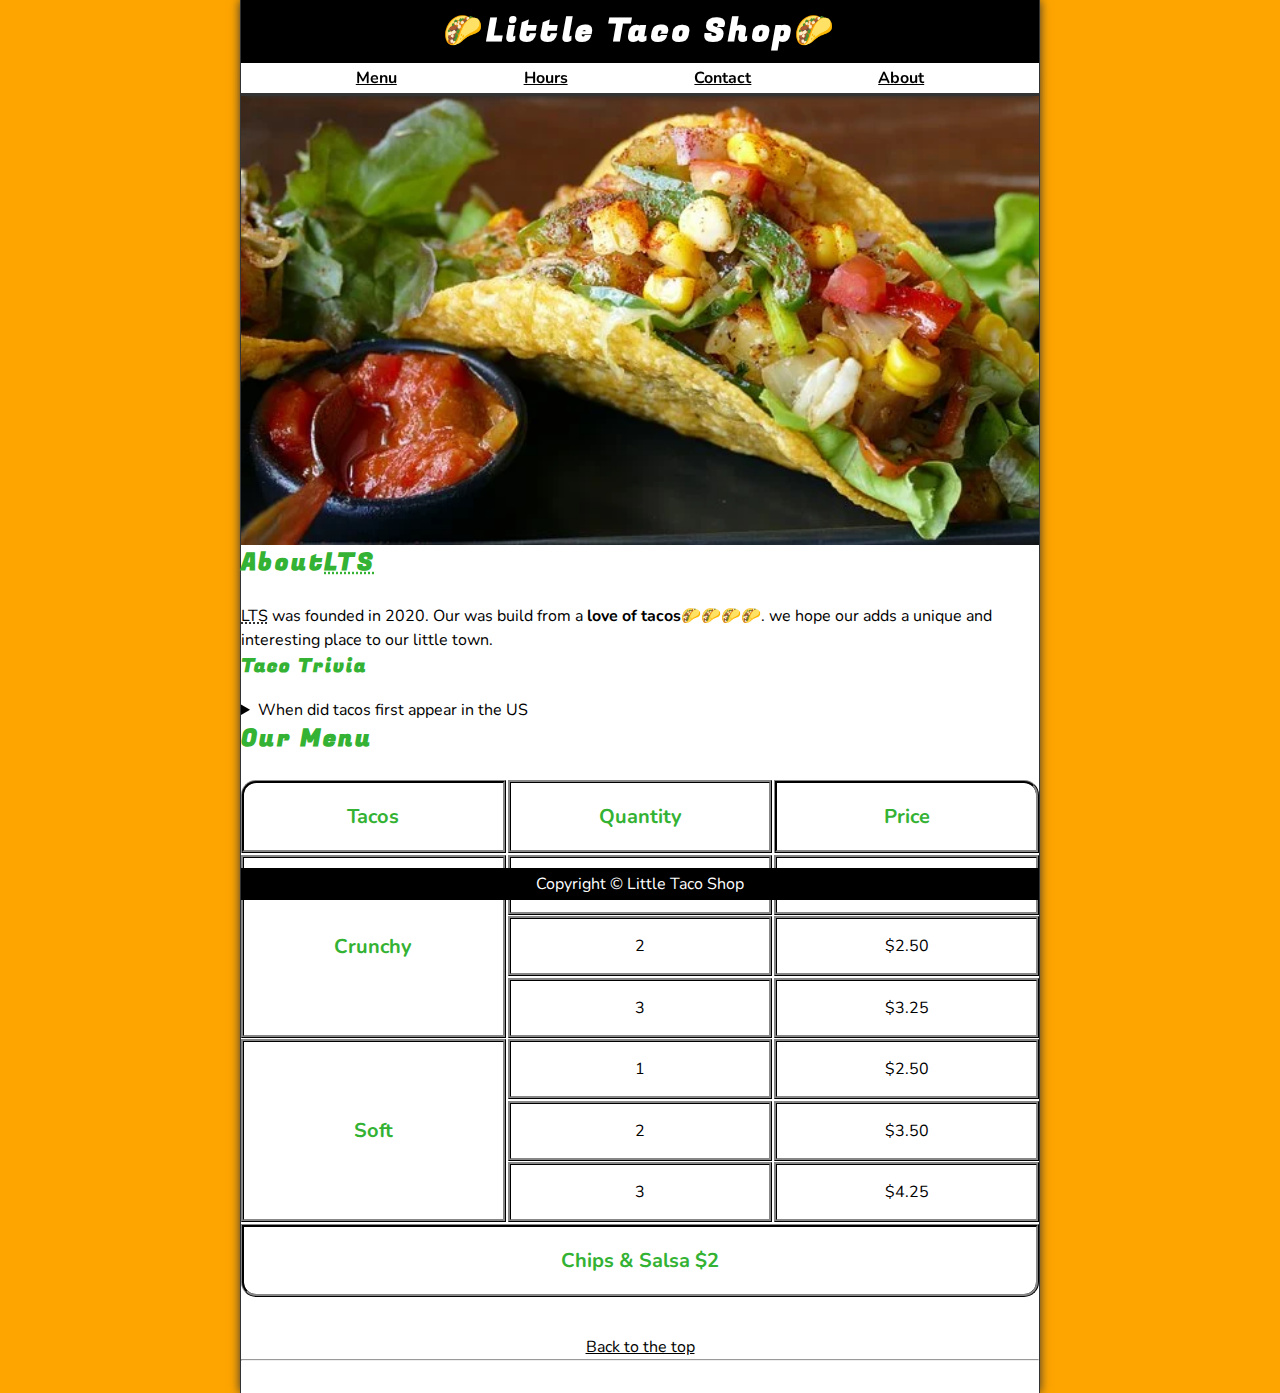
<file: Tacos shop/index.html>
<!DOCTYPE html>
<html lang="en">
    <head>
        <meta charset="UTF-8">
        <meta name="viewport" content="width=device-width, initial-scale=1.0">
    <title>Document</title>
        <meta name="author" content="Jatin Kumar">
        <meta name="description" content="The official website for little taco shop">
        <title>The Little Taco Shop</title>
        <link rel="icon" href="images/taco.icon.webp" type="image/x-icon">
        <link rel="stylesheet" href="style.css">
    </head>

    <body>
        <header class="header">
            <h1 class="header__h1">Little Taco Shop</h1>
            <nav class="header__nav">
                <ul class="header__ul">
                    <li>
                        <a href="#menu">Menu</a>
                    </li>
                    <li>
                        <a href="hours.html">Hours</a>
                    </li>
                    <li>
                        <a href="contact.html">Contact</a>
                    </li>
                    <li>
                        <a href="about.html">About</a>
                    </li>
                </ul>
            </nav>
    
            
        </header>
        <section class="hero">
            <h2 class="hero__h2">Bienvenidos!</h2>
            <figure>
                <img src="images/tacos1.webp" alt="Tacos and a Drink" title="We Love Tacos!" width="1000" height="667">
                <figcaption class="offscreen">
                    Tacos and a Drink
                </figcaption>
            </figure>
        </section>
        
        <main>
            <!-- our contant-->
            <article id="about">
                <h2>About<abbr title="The Little Taco Shop"
                    >LTS</abbr></h2>
                    <p>
                        <abbr title="The Little Taco Shop"
                    >LTS</abbr> was founded in <time datetime="2020">2020</time>. Our was
                    build from a <strong>love of tacos</strong>🌮🌮🌮🌮. we hope our adds a unique
                    and interesting place to our little town.

                    </p>
                    <aside>
                        <h3>Taco Trivia</h3>
                        <details>
                            <summary>When did tacos first appear in the US</summary>
                            Jeffy M, taco historian and professor of history at the 
                            University os US <time datetime="1905">1905</time>.(Source:
                            <cite><a href="https://www.smithsoninanmag.com/arts-culture/
                            where-did-the-taco-come-from-81228216/"
                            target="_blank">Smithsonian Magzine</a></cite>)
                        </details>
                    </aside>
            </article>
            

            <article id="menu" class="main__article menu">
                <h2 class="menu__h2">Our Menu</h2>
                <table class="menu__container">
                    <caption class="offscreen">Our Tacos</caption>
                    <thead>
                        <tr>
                            <th class="menu__header" scope="col">Tacos</th>
                            <th class="menu__header" scope="col">Quantity</th>
                            <th class="menu__header" scope="col">Price</th>
                        </tr>
                    </thead>
                    <tbody>
                        <tr>
                            <th  class="menu__item menu__cr" scope="row" rowspan="3">Crunchy</th>
                            <td class="menu__item">1</td>
                            <td class="menu__item">$1.50</td>
                        </tr>
                        <tr>
                            <td class="menu__item">2</td>
                            <td class="menu__item">$2.50</td>
                        </tr>
                        <tr>
                            <td class="menu__item">3</td>
                            <td class="menu__item">$3.25</td>
                        </tr>
                        <tr>
                            <th class="menu__item menu__sf" scope="row" rowspan="3">Soft</th>
                            <td class="menu__item">1</td>
                            <td class="menu__item">$2.50</td>
                        </tr>
                        <tr>
                            <td class="menu__item">2</td>
                            <td class="menu__item">$3.50</td>
                        </tr>
                        <tr>
                            <td class="menu__item">3</td>
                            <td class="menu__item">$4.25</td>
                        </tr>
                        
                    </tbody>
                    <tfoot>
                        <td class="menu__item menu__cs" colspan="3">Chips &amp; Salsa $2
                        </td>
                    </tfoot>
                </table>
                <br>
                <p class="center">
                    <a href="#">Back to the top</a>
                </p>
            </article>
        </main>
        <hr>
        <footer class="footer">
            <p>
                <span class="nowrap">Copyright &copy;</span> <span class="nowrap">Little Taco Shop</span> 
                
            </p>
        </footer>
    </body>
</html>
</file>
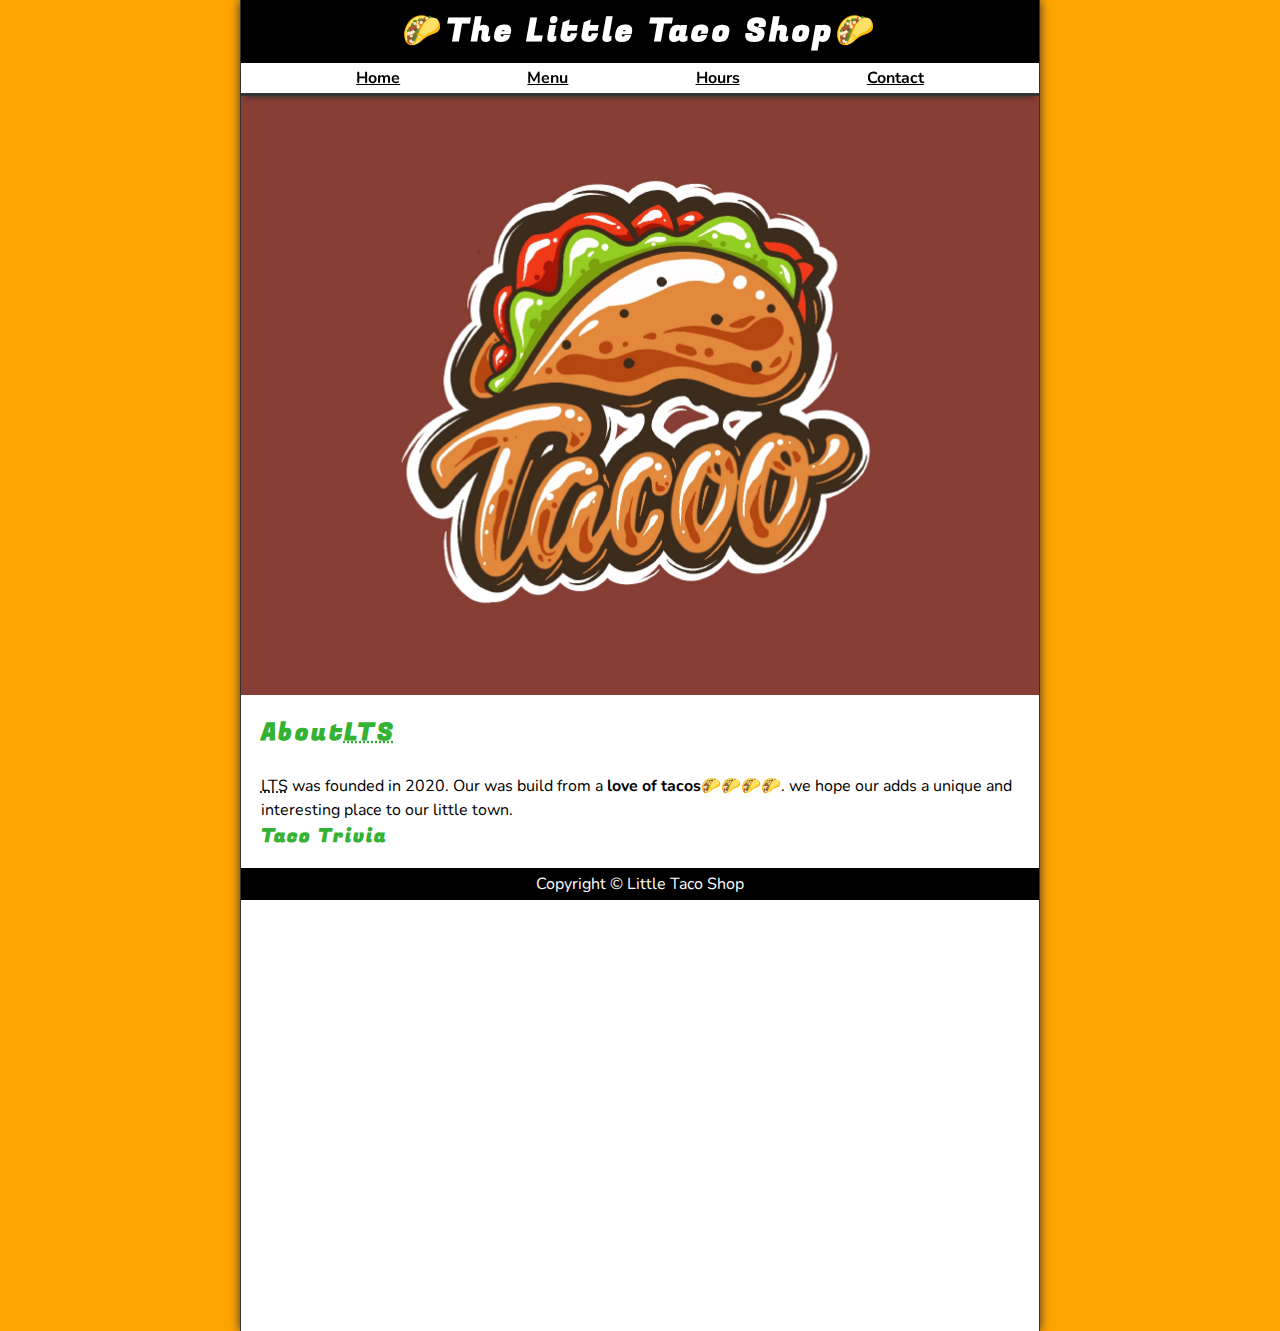
<file: Tacos shop/about.html>
<!DOCTYPE html>
<html lang="en">
    <head>
        <meta charset="UTF-8">
        <meta name="viewport" content="width=device-width, initial-scale=1.0">
    <title>Document</title>
        <meta name="author" content="Jatin Kumar">
        <meta name="description" content=" About   The little taco shop">
        <title>About The Little Taco Shop</title>
        <link rel="icon" href="images/taco.icon.webp" type="image/x-icon">
        <link rel="stylesheet" href="style.css">
    </head>
<body>
    <header class="header">
        <h1 class="header__h1">The Little Taco Shop</h1>
        <nav class="header__nav">
            <ul class="header__ul">
                <li>
                    <a href="/">Home</a>
                </li>
                <li>
                    <a href="/#menu">Menu</a>
                </li>
                <li>
                    <a href="hours.html">Hours</a>
                </li>
                <li>
                    <a href="contact.html">Contact</a>
                </li>
                
            </ul>
        </nav>

        
    </header>
    <section class="hero">
        <figure>
            <img src="images/abouttaco.webp" alt="Tacos and a Drink" title="We Love Tacos!" width="1000" height="667">
            <figcaption class="offscreen">
                Try these delicious tacos
            </figcaption>
        </figure>
    </section>
    <main class="main">
        <article id="about" class="main__article about">
            <h2>About<abbr title="The Little Taco Shop"
                >LTS</abbr></h2>
                <p>
                    <abbr title="The Little Taco Shop"
                >LTS</abbr> was founded in <time datetime="2020">2020</time>. Our was
                build from a <strong>love of tacos</strong>🌮🌮🌮🌮. we hope our adds a unique
                and interesting place to our little town.

                </p>
                <aside class="about__trevia">
                    <h3>Taco Trivia</h3>
                    <details>
                        <p class="about__trivia-answer">
                        <summary>When did tacos first appear in the US</summary>
                        Jeffy M, taco historian and professor of history at the 
                        University os US <time datetime="1905">1905</time>.(Source:
                        <cite><a href="https://www.smithsoninanmag.com/arts-culture/
                        where-did-the-taco-come-from-81228216/"
                        target="_blank">Smithsonian Magzine</a></cite>)
                    </p>
                    </details>
                </aside>
        </article>
    </main>
    <footer class="footer">
        <p>
            <span class="nowrap">Copyright &copy;</span> <span class="nowrap">Little Taco Shop</span> 
            
        </p>
    </footer>
</body>
</html>
</file>
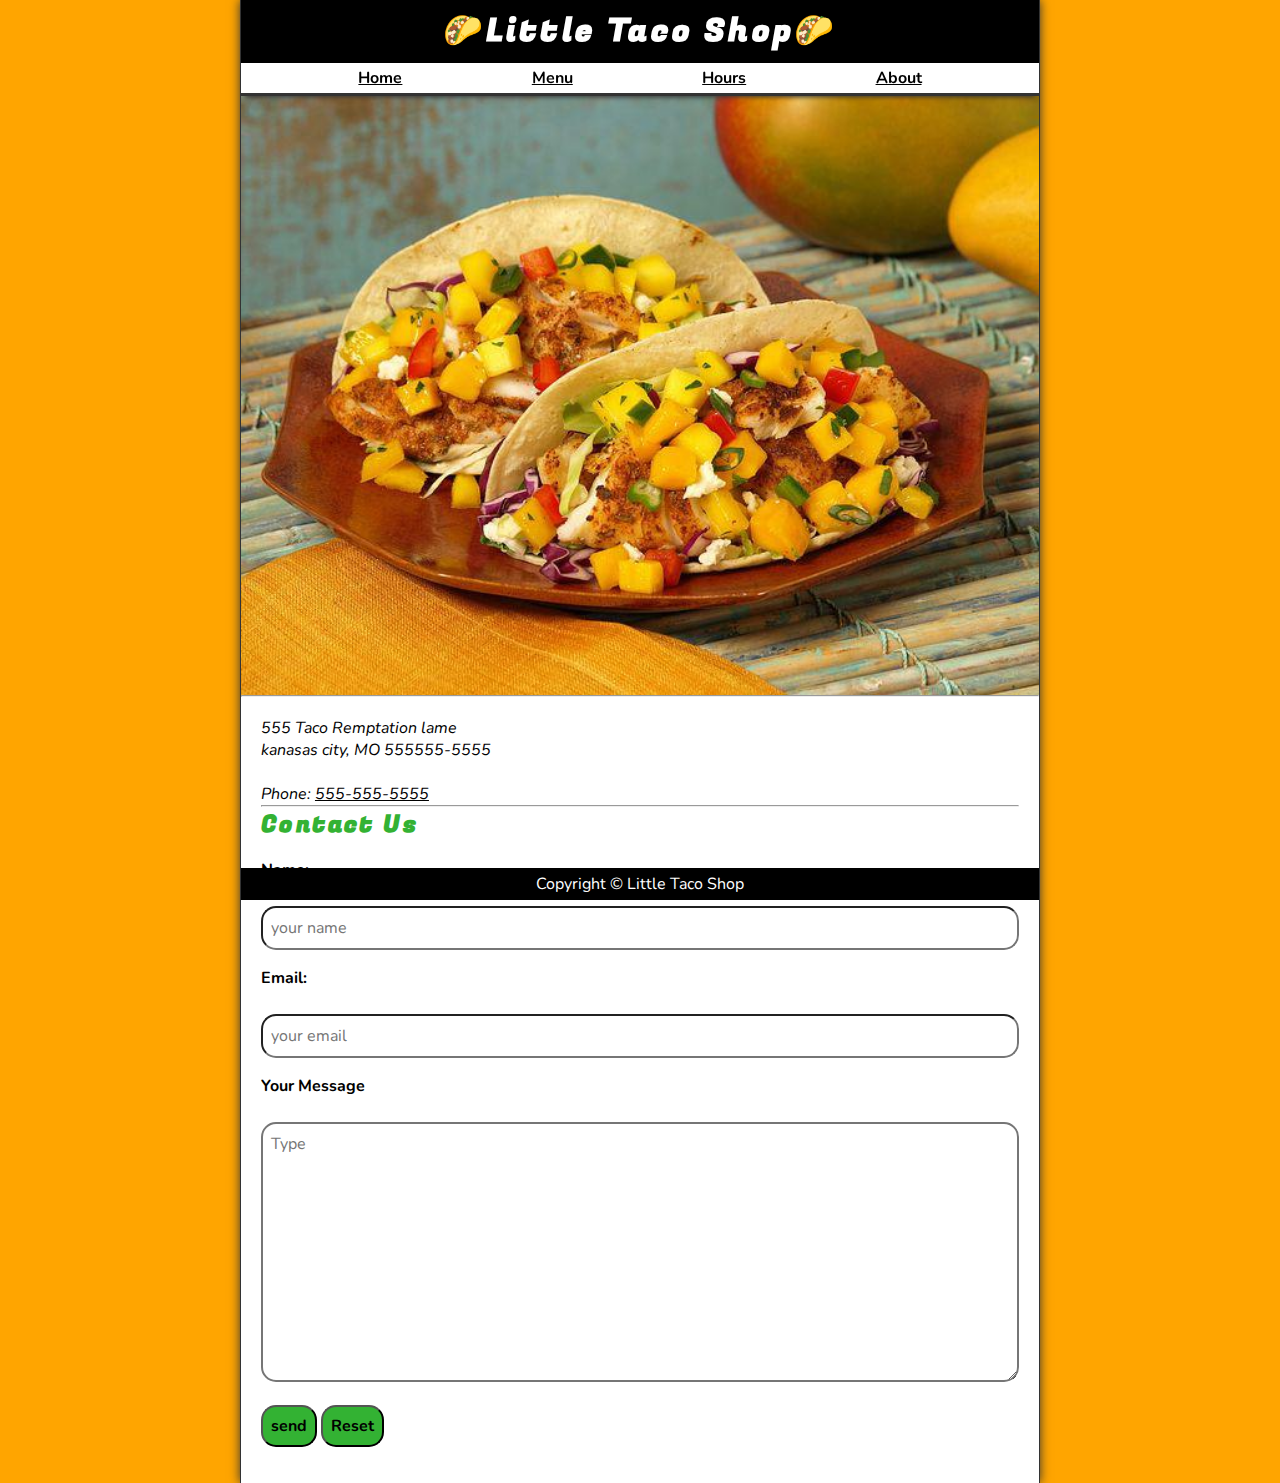
<file: Tacos shop/contact.html>
<!DOCTYPE html>
<html lang="en">
    <head>
        <meta charset="UTF-8">
        <meta name="viewport" content="width=device-width, initial-scale=1.0">
    <title>Document</title>
        <meta name="author" content="Jatin Kumar">
        <meta name="description" content="Contact information for little taco shop">
        <title>Contact Us-LTS</title>
        <link rel="icon" href="images/taco.icon.webp" type="image/x-icon">
        <link rel="stylesheet" href="style.css">
    </head>

    <body>
        <header class="header">
            <h1 class="header__h1">Little Taco Shop</h1>
            <nav class="header__nav">
                <ul class="header__ul">
                    <li>
                        <a href="/">Home </a>
                    </li>
                    <li>
                        <a href="/#menu">Menu</a>
                    </li>
                    
                    <li>
                        <a href="hours.html">Hours</a>
                    </li>
                    <li>
                        <a href="about.html">About </a>
                    </li>
                </ul>
            </nav>
    
           
        </header>
        <section class="hero">
            <figure>
                <img src="images/taco3.jpg" alt="Tacos and a Drink" title="We Love Tacos!" width="1000" height="667">
                <figcaption class="offscreen">
                    Tacos and a Drink
                </figcaption>
            </figure>
        </section>
        <hr>
        <main class="main">
            <article class="main__article">
                <address>
                    555 Taco Remptation lame <br>
                    kanasas city, MO 555555-5555
                    <br><br>
                    Phone: <a href="tel:555555555">555-555-5555</a>
                </address>
            </article>
            <hr>
            <article class="main__article contact">
            <!-- our contant-->
            <h2 class="contact__h2">Contact Us</h2>

            <!-- <form action="http://httpbin.org/get" method="get" class="contact__form"></form>
            <fieldset> -->
                <legend class="offscreen">Send Us A Message</legend>
            <p class="contact__p">
                <label class="contact__label" for="name">Name:</label>
                <br>
                <input class="contact__input" type="text" name="name" id="name" placeholder="your name"
                required>
            </p>
            <p class="contact__p">
                <label class="contact__label" for="email">Email:</label>
                <br>
                <input class="contact__input" type="email" name="email" id="email" placeholder="your email"
                required>
            </p>
            
            <p class="contact__p">
                <label class="contact__label" for="message">Your Message</label>
                <br>
                <textarea class="contact__textarea" name="message" id="message" cols="30" rows="10"
                placeholder="Type"></textarea>
            </p>
            </fieldset>
            <button class="contact__button" type="submit">send</button>
            <button class="contact__button" type="reset">Reset</button>
        </article>
        
        </main>
        </main>
        <footer class="footer">
            <p>
                <span class="nowrap">Copyright &copy;</span> <span class="nowrap">Little Taco Shop</span> 
                
            </p>
        </footer>
    </body>

</html>
</file>
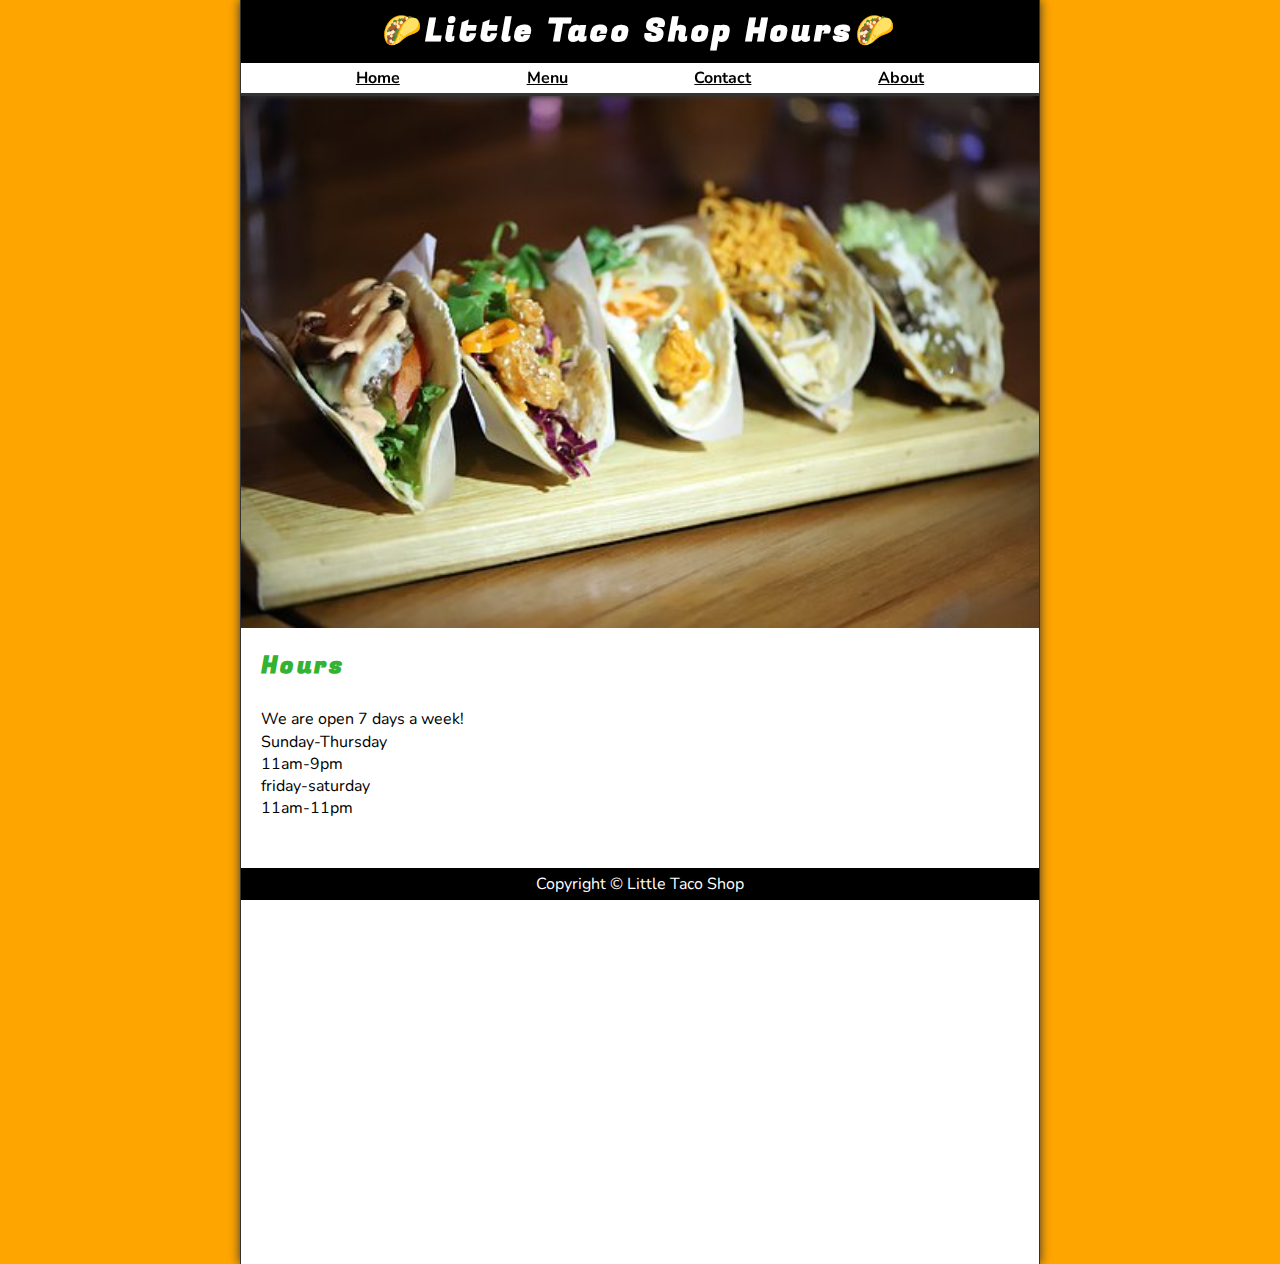
<file: Tacos shop/hours.html>
<!DOCTYPE html>
<html lang="en">
    <head>
        <meta charset="UTF-8">
        <meta name="viewport" content="width=device-width, initial-scale=1.0">
    <title>Document</title>
        <meta name="author" content="Jatin Kumar">
        <meta name="description" content="Store hours for The Little RAco Shop">
        <title>TLS Hours</title>
        <link rel="icon" href="images/taco.icon.webp" type="image/x-icon">
        <link rel="stylesheet" href="style.css">
    </head>

    <body>
        <header class="header">
            <h1 class="header__h1">Little Taco Shop Hours</h1>
            <nav class="header__nav">
                <ul class="header__ul">
                    <li>
                        <a href="/">Home</a>
                    </li>
                    <li>
                        <a href="/#menu">Menu</a>
                    </li>
                    
                    <li>
                        <a href="contact.html">Contact</a>
                    </li>
                    <li>
                        <a href="about.html">About</a>
                    </li>
                </ul>
            </nav>
    
           
        </header>
        <section class="hero">
            <figure>
                <img src="images/taco2.jpg" alt="A Tray Of Tasty Tacos" title="We Love Trays Of Tacos!" width="1000" height="667">
                <figcaption class="offscreen">
                    A Tray Of Tasty Tacos
                </figcaption>
            </figure>
        </section>
        
        <main class="main">
            <article class="main__article">
            <!-- our contant-->
            <h2>Hours</h2>
            <p>
                We are open 7 days a week!
            </p>
            <dl>
                <dt>Sunday-Thursday</dt>
                <dd>11am-9pm</dd>

                <dt>friday-saturday</dt>
                <dd>11am-11pm</dd>
            </dl>
        </article>
        </main>
        <footer class="footer">
            <p>
                <span class="nowrap">Copyright &copy;</span> <span class="nowrap">Little Taco Shop</span> 
                
            </p>
        </footer>
    </body>
</html>
</file>
<file: Tacos shop/style.css>
@import url('https://fonts.googleapis.com/css2?family=Fugaz+One&family=Nunito&display=swap');

/* || Reset|| */
*,
*::after,
*::before{
    margin: 0;
    padding: 0;
    box-sizing: border-box;
}
img{
    display: block;
    max-width: 100%;
    height: auto;
}
input, button, textarea{
    font: inherit;

}
/* ||css variables|| */
:root{
   /*  Font */
   --FF:"Nunito", sans-serif;
   --FF-HEADING:"Fugaz one", cursive;
   --FS:clamp(1rem,2.2vh,1.5rem)
   /* Colors */
   --BGCOLOR;
   --BGCOLOR-FADE:rgb(252,220,160);
   --BGCOLOR: orange;
   --BGIMAGE: linear-gradient(to bottom, var(var(var(--BGCOLOR),var(var(--BGCOLOR-FADE)))));
   --BODY-BGCOLOR:#fff;
   --BORDER-COLOR: #333;
   --FONT-COLOR:#000;
   --HEADER-BGCOLOR:#000;
   --HEADER-COLOR:#fff;
   --HERO-BGCOLOR: rgba(51,178,51, 0.75);
   --HERO-COLOR:#FFF;
   --HIGHLIGHT-COLOR:rgb(51,178,51);
   --LINK--HOVER:hsla(0,0%,0%,0.6);
   --LINK-ACTIVE:orange;
   --LINK-COLOR:#000;
   --NAV-BGCOLOR:#fff;

   /* BORDERS */
   --BORDER:1px solid var(--BORDER-COLOR);
   --BORDER-RADIUS:15px;

   /* STANDARD PADDING */
   --PADDING-TB:0.25em;
   --PADDING-SIDE:2.5%;

  /*  STANDARD MARGIN */
  --MARGIN::clamp(1em,2.5vh,1.5em) 0;

}
@media (prefers-color-scheme: dark){
    :root{
        --BGCOLOR:#000;
        --BGCOLOR-FADE:gray;
        --HEADER-COLOR: #000;
        --HEADER-BGCOLOR:whitesmoke;
        --NAV-BGCOLOR:rgb(20,20,20);
        --HERO-COLOR:#333;
        --BODY-BGCOLOR:#333;
        --FONT-COLOR: whitesmoke;
        --HIGHLIGHT-COLOR:whitesmoke;
        --BORDER-COLOR:whitesmoke;
        --LINK-COLOR:whitesmoke;
        --LINK-HOVER:orange;
        --LINK-AVTIVE:rgb(252,200,103);
        --BUTTON-COLOR:#000;
    }
}
/* || UTILITY CLASSES|| */
.offscreen{
    position: absolute;
    left: -10000px;
    
}
.center{
    text-align: center;
}
html{
    scroll-behavior: smooth;
    font-size: var(--FS);
    font-family: var(--FF);
    background-color: var(--BGCOLOR);
    background-image: var(--BGIMAGE);
}
body{
    background-color: var(--BODY-BGCOLOR);
    color: var(--FONT-COLOR);
    min-height: 100vh;
    max-width: 800px;
    margin: 0 auto;
    border-left: var(--BORDER);
    border-right: var(--BORDER);
    box-shadow: 0 0 10px var(--BORDER-COLOR);

}
h1, h2, h3{
    font-family: var(--FF-HEADING);
    letter-spacing: 0.1em;
}
h3,h2{
    
    margin-bottom: 1em;
    color: var(--HIGHLIGHT-COLOR);
}
p{
    line-height: 1.5;
}
a:any-link{
    color: var(--LINK-COLOR);
}
a:hover,a:focus-visible{
    color: var(--LINK-HOVER);
}
a:active{
    color: var(--LINK-ACTIVE);
}
/* HEADER */
.header{
    position: sticky;
    top: 0;
    z-index: 1;
}
.header h1{
    text-align: center;
    background-color: var(--HEADER-BGCOLOR);
    color: var(--HEADER-COLOR);
    padding: var(--PADDING-TB) var(--PADDING-SIDE);
}
.header__nav{
    background-color: var(--NAV-BGCOLOR);
    border-bottom: var(--BORDER);
    border-width: var(--BORDER);
    font-weight: bold;
    box-shadow: 0 6px 5px -5px var(--BORDER-COLOR);
}
.header__ul{
    padding: var(--PADDING-TB);
    list-style: none;
    display: flex;
    justify-content: space-evenly;
    gap: 1rem;
}
/* HERO */
.hero{
    position: relative;
}
.hero__h2{
    background-color: var(--HERO-BGCOLOR);
    color: var(--HERO-COLOR);
    padding: 0.25em 0.5em;
    letter-spacing: 0.1em;
    text-shadow: 2px 2px 5px var(--BORDER-COLOR);
    position: absolute;
    top: -100px;
    left: 20px;
    animation: showWelcome 0.5s ease-in-out 2s forwards;
}

@keyframes showWelcome{
    0%{
        top: -20px;
       /*  transform: skew(0deg,-5deg); */
        scaleY:(0);
    }
    80%{
        top: 30px;
        transform: skew(10deg, -5deg);
        scaleY:(1.2);
    }
    100%{
        top: 20px;
        transform: skew( -10deg, -5deg);
        scaleY:(0);
    }
}
/* footer */
.footer{
    position:sticky;
    bottom: 0;
    background-color: var(--HEADER-BGCOLOR);
    color: var(--HEADER-COLOR);
    padding: var(--PADDING-TB) var(--PADDING-SIDE);
    text-align: center;
}
.main{
    padding: var(--PADDING-TB) var(--PADDING-SIDE);

}
.main__article{
    scroll-margin-top:6.5rem ;
    margin: var(--MARGIN);
}
.main__article:first-child{
    margin-top: 1rem;
}
.main__article:last-child{
    min-height: calc(100vh - 20rem);

}
/* ABOUT */
.about__trivia{
    margin: var(--MARGIN);
}
.about__trivia-answer{
    margin-top: 1em;
}
/* CONTACT */
.contact__h2{
    margin: 0;
}
.contact__fieldset{
    border: none;
}
.contact__p{
    
    margin: 1rem 0;
}
.contact__label{
    display: block;
    font-weight: bold;
}
.contact__input,
.contact__textarea{
    padding: 0.5em;
    border-radius: var(--BORDER-RADIUS);
    border-width: 2px;
    width: 100%;
}
.contact__button{
    padding: 0.5em;
    border-radius: var(--BORDER-RADIUS);
    background-color: var(--HIGHLIGHT-COLOR);
    color: var(--BUTTON-COLOR);
    font-weight: bold;
}
/* MENU */
thead,
tbody,
tfoot,
tr{
    display: contents;
}
.menu__container{
    display: grid;
    grid-template-columns: repeat(3,1fr);
    grid-template-areas: 
    "hd1 hd2 hd3"
    "cr cr1 cr1p"
    "cr cr2 cr2p "
    "cr cs3 cr3p"
    "sf sf1 sf1p"
    "sf sf2 sf2p"
    "sf sf3 sf3p"
    "cs cs cs";
    gap: 0.1rem;
    margin-bottom: 1em;
}
.menu__cr{
    grid-area: cr;
}
.menu__sf{
    grid-area:sf ;
}
.menu__cs{
    grid-area: cs;
    
}
.menu__cr,
.menu__sf{
    color: var(--HIGHLIGHT-COLOR);
    font-weight: bold;
    height: 100%;
    display: grid;
}
.menu__cr,
.menu__sf,
.menu__cs,
.menu__header{
    color: var(--HIGHLIGHT-COLOR);
    font-weight: bold;
    height: 100%;
    display: grid;
    place-content: center;
}
.menu__header,
.menu__item{
    width: 100%;
    padding: 1em;
    border: medium ridge var(--BORDER-COLOR);

}
.menu__item{
    display: grid;
    place-content: center;
}
thead th:first-child{
    border-top-left-radius: var(--BORDER-RADIUS);
    
}
thead th:last-child{
    border-top-right-radius: var(--BORDER-RADIUS);

}
tfoot td{
    border-bottom-left-radius: var(--BORDER-RADIUS);
    border-bottom-right-radius: var(--BORDER-RADIUS);
}
@media screen and (min-width: 576px) {
    .header__h1::before{
        content: '🌮';
    }
    .header__h1::after{
        content: '🌮';
    }
    .menu__header,
    .menu__cr,
    .menu__sf,
    .menu__cs{
        font-size: 125%;
    }
}
</file>
